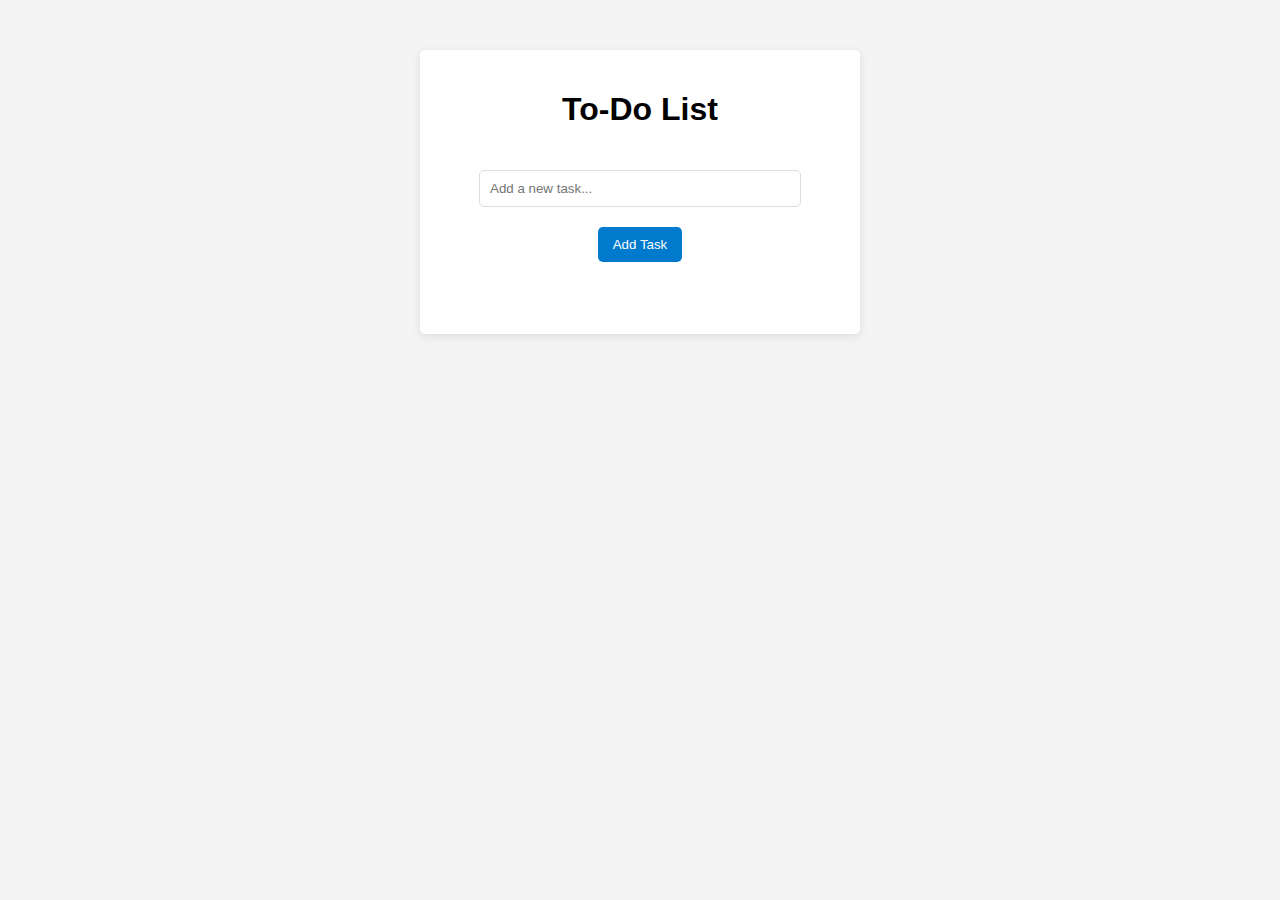
<file: projects/4 - to-do-list_html-css-js/index.html>
<!DOCTYPE html>
<html lang="en">
  <head>
    <meta charset="UTF-8" />
    <meta name="viewport" content="width=device-width, initial-scale=1.0" />
    <title>Simple To-Do List</title>
    <link rel="stylesheet" href="src/style/style.css" />
  </head>
  <body>
    <div class="container">
      <h1>To-Do List</h1>
      <input type="text" id="taskInput" placeholder="Add a new task..." />
      <button id="addTaskBtn">Add Task</button>
      <ul id="taskList"></ul>
    </div>

    <script src="src/js/main.js"></script>
  </body>
</html>
</file>
<file: projects/4 - to-do-list_html-css-js/src/style/style.css>
body {
  font-family: Arial, sans-serif;
  background-color: #f4f4f4;
  margin: 0;
  padding: 0;
}

.container {
  max-width: 400px;
  margin: 50px auto;
  padding: 20px;
  background-color: white;
  box-shadow: 0 2px 10px rgba(0, 0, 0, 0.1);
  border-radius: 5px;
  display: flex;
  align-items: center;
  flex-direction: column;
  gap: 20px;
}

h1 {
  text-align: center;
}

input[type="text"] {
  width: 75%;
  padding: 10px;
  border: 1px solid #ddd;
  border-radius: 5px;
}

button {
  padding: 10px 15px;
  background-color: #007acc;
  color: white;
  border: none;
  border-radius: 5px;
  cursor: pointer;
}

button:hover {
  background-color: #005f99;
}

ul {
  list-style-type: none;
  padding: 0;
}

li {
  padding: 10px;
  border-bottom: 1px solid #ddd;
  display: flex;
  gap: 20px;
  justify-content: space-between;
  align-items: center;
}

li.completed {
  text-decoration: line-through;
  color: #aaa;
}

.delete-btn {
  background-color: #e74c3c;
  border: none;
  color: white;
  padding: 5px 10px;
  border-radius: 5px;
  cursor: pointer;
}

.delete-btn:hover {
  background-color: #c0392b;
}
</file>
